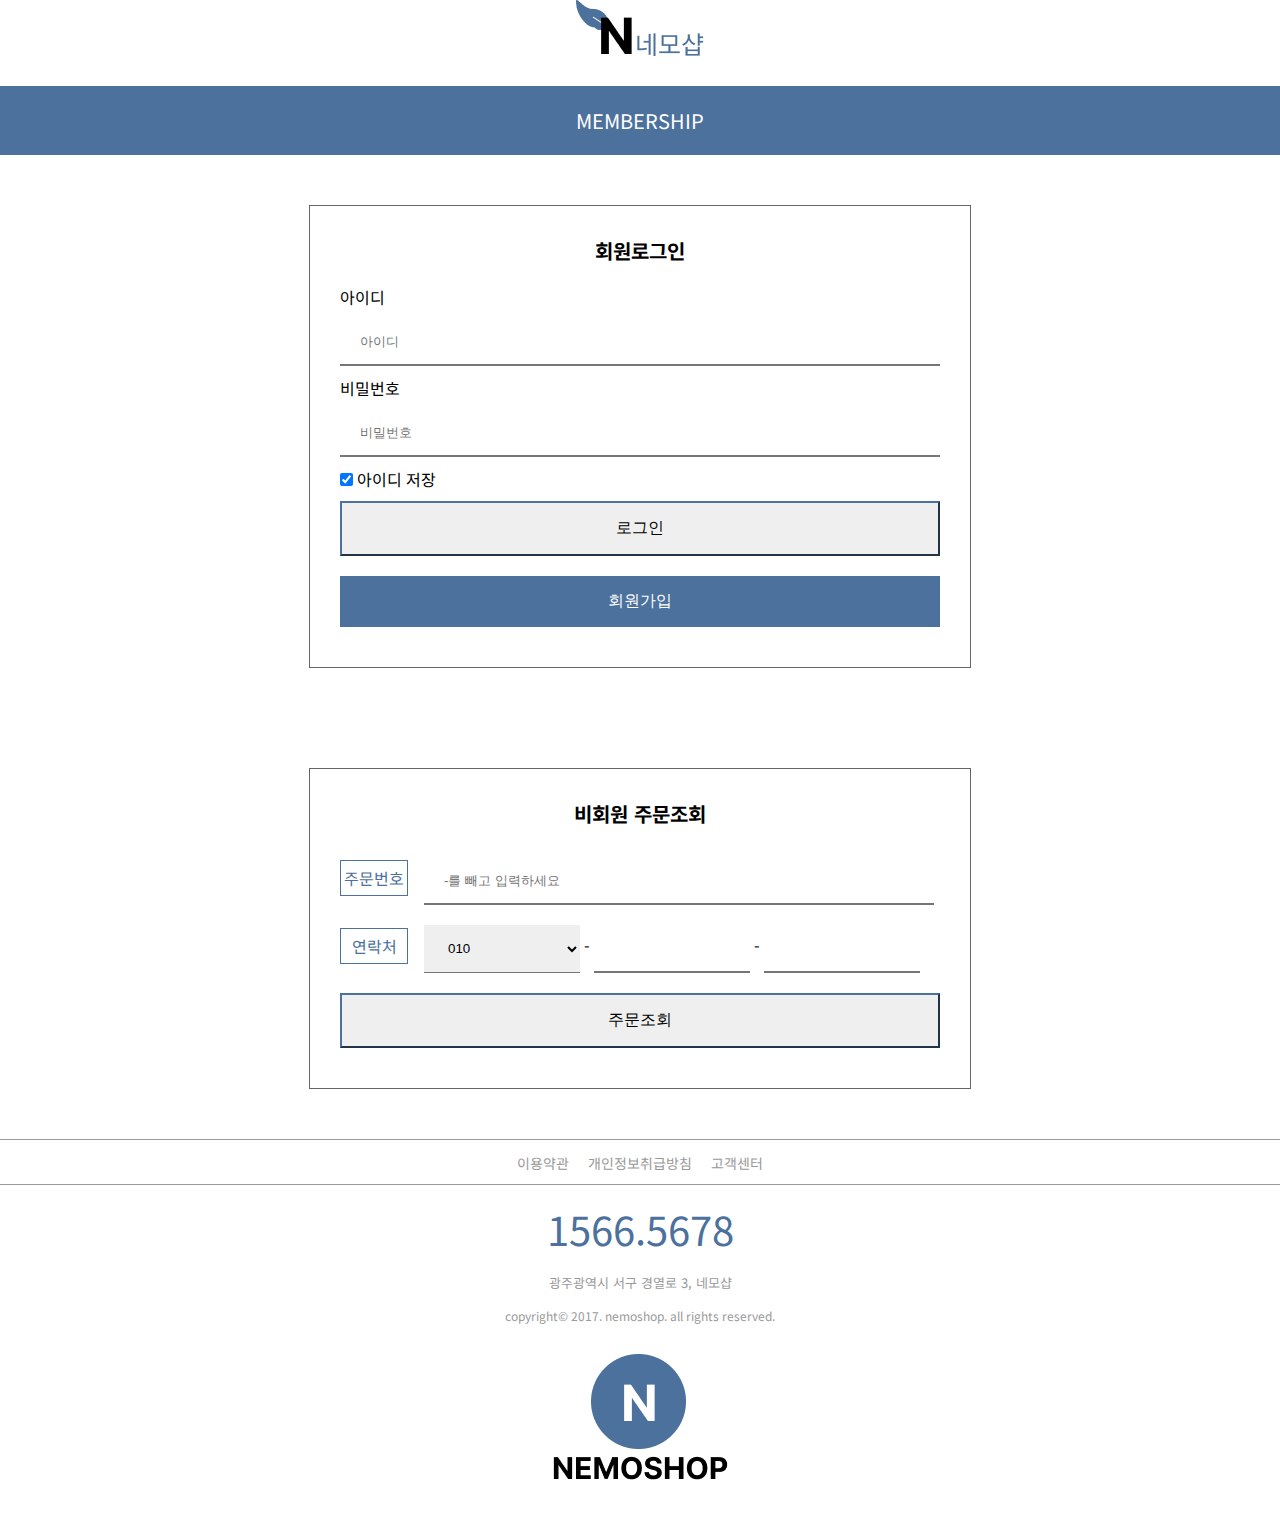
<file: index.html>
<!DOCTYPE html>
<html lang="ko">
<head>
    <meta charset="UTF-8">
    <meta http-equiv="X-UA-Compatible" content="IE=edge">
    <meta name="viewport" content="width=device-width, initial-scale=1.0">
    <link rel="shortcut icon" href="images/favicon.png" type="image/x-icon">
    
    <link rel="stylesheet" href="css/style.css">
    <link rel="preconnect" href="https://fonts.googleapis.com">
    <link rel="preconnect" href="https://fonts.gstatic.com" crossorigin>
    <link href="https://fonts.googleapis.com/css2?family=Hahmlet&family=Noto+Sans+KR&display=swap" rel="stylesheet">
    <link rel="stylesheet" href="css/reset.css">
    <title>네모샵(nemoshop)</title>
</head>
<body>
    <h1 class="d-none">네모샵 - 멤버쉽</h1>
    <header>
        <div class="logo">
            <img src="images/header-logo.png" alt="네모샵">
        </div>
        <div class="page-title">
            <p>membership</p>
        </div>
    </header>
    <section>
        <article>
            <form autocomplete="off">
                <fieldset>
                    <legend class="d-none">회원 로그인</legend>
                    <div class="login_field">
                        <h2>회원로그인</h2>
                        <div>
                            <label for="u_id" class=".screen_out">아이디</label>
                            <input type="text" id="u_id" name="u_id" maxlength="12" placeholder="아이디">
                        </div>
                        <div>
                            <label for="u_pw" class=".screen_out">비밀번호</label>
                            <input type="password" id="u_pw" name="u_pw" maxlength="16" placeholder="비밀번호">
                        </div>
                        <div>
                            <input type="checkbox" id="save_id" name="save_id" checked>
                            <label for="save_id" class=".screen_out">아이디 저장</label>
                        </div>
                        <div>
                            <input type="submit" value="로그인">
                            <button type="button">회원가입</button>
                        </div>
                    </div>
                </fieldset>
                <fieldset>
                    <legend class="d-none">비회원 주문조회</legend>
                        <div class="check_field">
                            <h2>비회원 주문조회</h2>
                            <div>
                                <label for="order_num">주문번호</label>
                                <input type="text" id="order_num" name="order_num" placeholder="-를 빼고 입력하세요">
                            </div>
                            <div>
                                <label for="guk_num">연락처</label>
                                <select name="guk_num" id="guk_num">
                                    <option value="010">010</option>
                                    <option value="02">02</option>
                                    <option value="051">051</option>
                                    <option value="062">062</option>
                                    <option value="080">080</option>
                                    <option value="070">070</option>
                            </select>
                            -
                            <input type="text" id="mid_num" name="mid_num" maxlength="4">
                            -
                            <input type="text" id="last_num" name="last_num" maxlength="4">
                        </div>
                        <div>
                            <button type="submit">주문조회</button>
                        </div>
                    </div>
                </fieldset>
            </form>
        </article>
    </section>
    <aside>
        <ul class="links">
            <li>
                <a href="#">이용약관</a>
            </li>
            <li>
                <a href="#">개인정보취급방침</a>
            </li>
            <li>
                <a href="#">고객센터</a>
            </li>
        </ul>
    </aside>
    <footer>
        <p class="contact">1566.5678</p>
        <div class="site-info">
            <p class="address">광주광역시 서구 경열로 3, 네모샵</p>
            <p class="owner">copyright&copy; 2017. nemoshop. all rights reserved.</p>
        </div>
        <div class="logo2">
            <img src="images/footer-logo.png" alt="네모샵">
        </div>
    </footer>
</body>
</html>
</file>
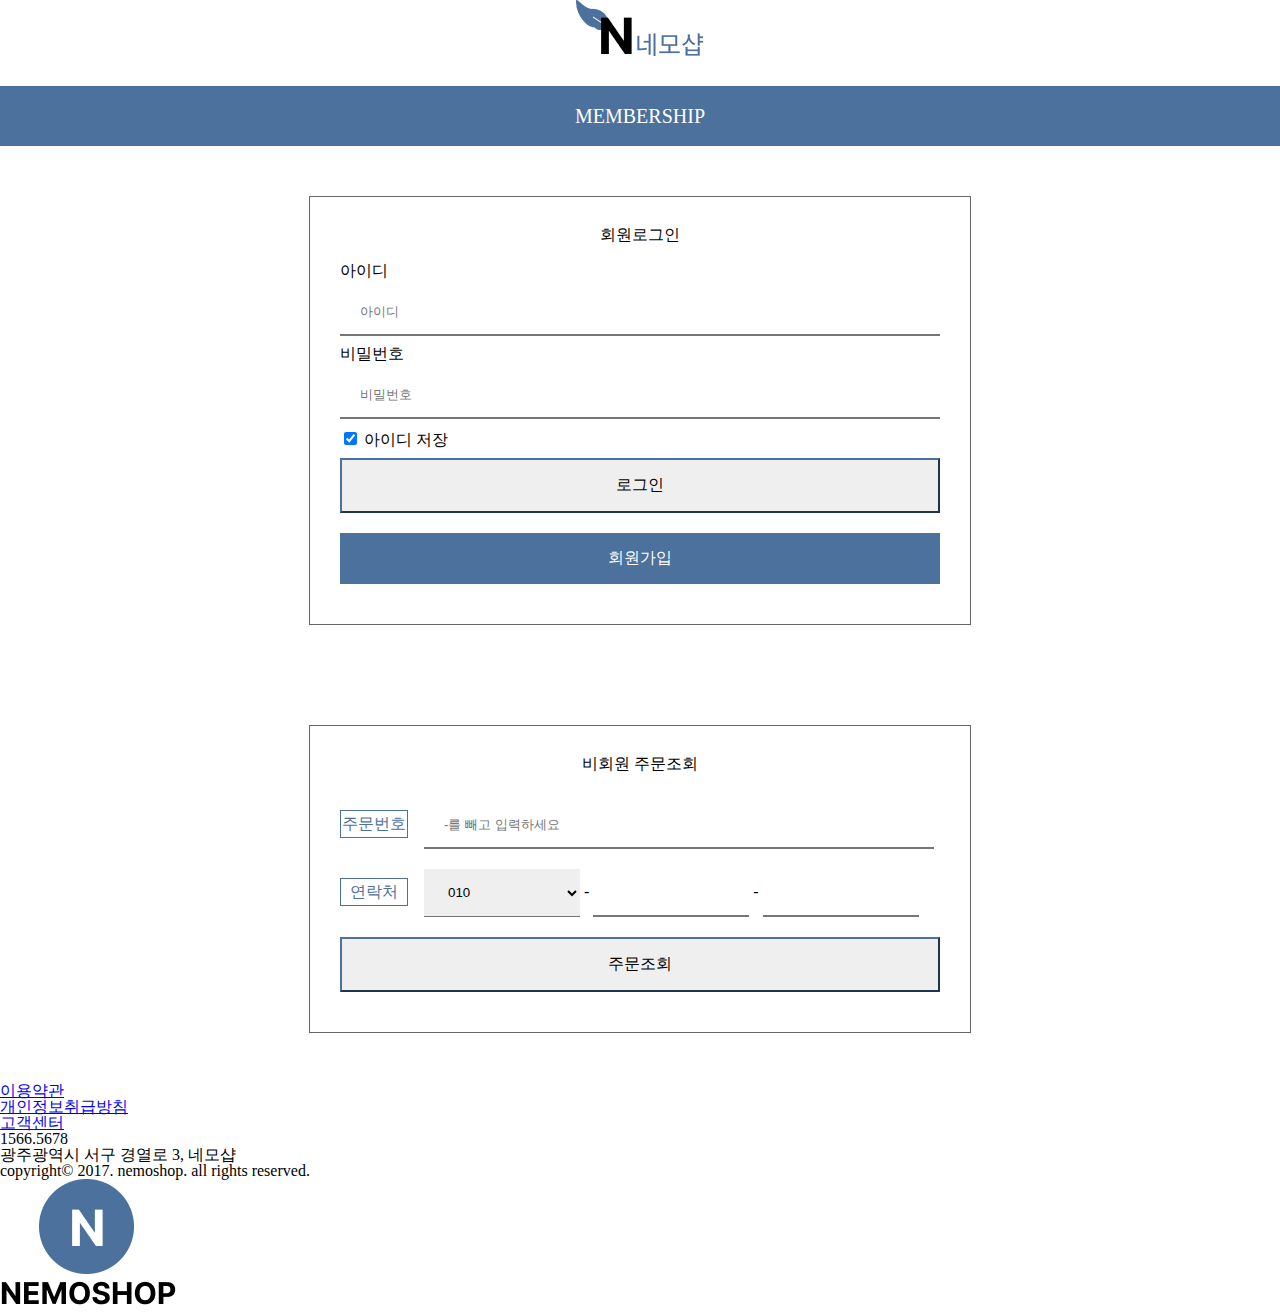
<file: nemo-shop/index.html>
<!DOCTYPE html>
<html lang="ko">
<head>
    <meta charset="UTF-8">
    <meta http-equiv="X-UA-Compatible" content="IE=edge">
    <meta name="viewport" content="width=device-width, initial-scale=1.0">
    <link rel="shortcut icon" href="images/favicon.png" type="image/x-icon">
    
    <link rel="stylesheet" href="css/style.css">
    <link rel="preconnect" href="https://fonts.googleapis.com">
    <link rel="preconnect" href="https://fonts.gstatic.com" crossorigin>
    <link href="https://fonts.googleapis.com/css2?family=Hahmlet&family=Noto+Sans+KR&display=swap" rel="stylesheet">
    <link rel="stylesheet" href="css/reset.css">
    <title>네모샵(nemoshop)</title>
</head>
<body>
    <h1 class="d-none">네모샵 - 멤버쉽</h1>
    <header>
        <div class="logo">
            <img src="images/header-logo.png" alt="네모샵">
        </div>
        <div class="page-title">
            <p>membership</p>
        </div>
    </header>
    <section>
        <article>
            <form>
                <fieldset>
                    <legend class="d-none">회원 로그인</legend>
                    <div class="login_field">
                        <h2>회원로그인</h2>
                        <div>
                            <label for="u_id" class=".screen_out">아이디</label>
                            <input type="text" id="u_id" name="u_id" maxlength="12" placeholder="아이디">
                        </div>
                        <div>
                            <label for="u_pw" class=".screen_out">비밀번호</label>
                            <input type="password" id="u_pw" name="u_pw" maxlength="16" placeholder="비밀번호">
                        </div>
                        <div>
                            <input type="checkbox" id="save_id" name="save_id" checked>
                            <label for="save_id" class=".screen_out">아이디 저장</label>
                        </div>
                        <div>
                            <input type="submit" value="로그인">
                            <button type="button">회원가입</button>
                        </div>
                    </div>
                </fieldset>
                <fieldset>
                    <legend class="d-none">비회원 주문조회</legend>
                        <div class="check_field">
                            <h2>비회원 주문조회</h2>
                            <div>
                                <label for="order_num">주문번호</label>
                                <input type="text" id="order_num" name="order_num" placeholder="-를 빼고 입력하세요">
                            </div>
                            <div>
                                <label for="guk_num">연락처</label>
                                <select name="guk_num" id="guk_num">
                                    <option value="010">010</option>
                                    <option value="02">02</option>
                                    <option value="051">051</option>
                                    <option value="062">062</option>
                                    <option value="080">080</option>
                                    <option value="070">070</option>
                            </select>
                            -
                            <input type="text" id="mid_num" name="mid_num" maxlength="4">
                            -
                            <input type="text" id="last_num" name="last_num" maxlength="4">
                        </div>
                        <div>
                            <button type="submit">주문조회</button>
                        </div>
                    </div>
                </fieldset>
            </form>
        </article>
    </section>
    <aside>
        <ul>
            <li>
                <a href="#">이용약관</a>
            </li>
            <li>
                <a href="#">개인정보취급방침</a>
            </li>
            <li>
                <a href="#">고객센터</a>
            </li>
        </ul>
    </aside>
    <footer>
        <p class="contact">1566.5678</p>
        <p>광주광역시 서구 경열로 3, 네모샵</p>
        <p>copyright&copy; 2017. nemoshop. all rights reserved.</p>
        <div class="logo2">
            <img src="images/footer-logo.png" alt="네모샵">
        </div>
    </footer>
</body>
</html>
</file>
<file: css/style.css>
body {
    font-family: 'Hahmlet', serif;
    font-family: 'Noto Sans KR', sans-serif;    
}
.d-none {
    display: none;
}

header .logo {
    width: 128px;
    height: 66px;
    margin: 0 auto;
}
.page-title {
    background: #4B719C;
    padding: 20px 0;
    color: white;
    text-align: center;
    font-size: 20px;
    text-transform: uppercase;
    margin-top: 20px;
}
h2 {
    font-size: 20px;
}
.login_field, .check_field {
    width: 600px;
    margin: 50px auto;
    border: 1px solid #666;
    padding: 30px;
}
.login_field h2, .check_field h2 {
    text-align: center;
    margin-bottom: 20px;
}
#order_num {
    width: 85%;
    padding: 15px 0;
    margin: 10px 0;
    border-top: 0;
    border-right: 0;
    border-left: 0;
   text-indent: 20px;/*글자 들여쓰기*/
}
#guk_num, #mid_num, #last_num {
    padding: 15px 0;
    margin : 10px 0;
    border-top: 0;
    border-right: 0;
    border-left: 0;
   text-indent: 20px;/*글자 들여쓰기*/
}
#guk_num {
    width: 26%;
}
#mid_num {
    width: 26%;
}
#last_num {
    width: 26%;
}
[for=order_num], [for=guk_num] {
    width: 11%;
    display: inline-block;
    margin-right: 2%;
    color: #4B719C;
    text-align: center;
    border: 1px solid #4B719C;
    padding: 5px 0;
}
[type=text], [type=password], [type=submit], [type=button] {
    width: 100%;
    padding: 15px 0;
    margin: 10px 0;
} 
[type=button] {
    background-color: #4B719C;
    color: white;
    border: 0;
    font-size: 16px;
}
[type=submit] {
    font-size: 16px;
    border-color: #4B719C;
}
#u_id, #u_pw{
    border-top: 0;
    border-right: 0;
    border-left: 0;
   text-indent: 20px;/*글자 들여쓰기*/
}
.screen_out {
    position : absolute;
    left: -100%;
    width: 0;
    height: 0;
}
.links  {
    border-top: 1px solid #999;
    border-bottom: 1px solid #999;
    padding: 10px 0;
    text-align: center;
}
.links li {
    display: inline-block;  /*한 줄 정렬*/
}
.links li:nth-child(2){
    margin: 0 15px
}
.links a {
    color: #999;
    text-decoration: none;
    font-size: 14px;
}
footer {
    text-align: center;
}
.contact {
    font-size: 40px;
    color: #4B719C;
    margin: 15px 0;
}
.address {
    font-size: 13px;
    color: #999;
    margin: 15px 0;
}
.owner {
    font-size: 12px;
    color: #999;
}
footer .logo2 {
    width: 177px;
    margin: 30px auto;
}
</file>
<file: nemo-shop/css/style.css>
body {
    font-family: 'Hahmlet', serif;
    font-family: 'Noto Sans KR', sans-serif;    
}
.d-none {
    display: none;
}

header .logo {
    width: 128px;
    height: 66px;
    margin: 0 auto;
}
.page-title {
    background: #4B719C;
    padding: 20px 0;
    color: white;
    text-align: center;
    font-size: 20px;
    text-transform: uppercase;
    margin-top: 20px;
}
h2 {
    font-size: 20px;
}
.login_field, .check_field {
    width: 600px;
    margin: 50px auto;
    border: 1px solid #666;
    padding: 30px;
}
.login_field h2, .check_field h2 {
    text-align: center;
    margin-bottom: 20px;
}
#order_num {
    width: 85%;
    padding: 15px 0;
    margin: 10px 0;
    border-top: 0;
    border-right: 0;
    border-left: 0;
   text-indent: 20px;/*글자 들여쓰기*/
}
#guk_num, #mid_num, #last_num {
    padding: 15px 0;
    margin : 10px 0;
    border-top: 0;
    border-right: 0;
    border-left: 0;
   text-indent: 20px;/*글자 들여쓰기*/
}
#guk_num {
    width: 26%;
}
#mid_num {
    width: 26%;
}
#last_num {
    width: 26%;
}
[for=order_num], [for=guk_num] {
    width: 11%;
    display: inline-block;
    margin-right: 2%;
    color: #4B719C;
    text-align: center;
    border: 1px solid #4B719C;
    padding: 5px 0;
}
[type=text], [type=password], [type=submit], [type=button] {
    width: 100%;
    padding: 15px 0;
    margin: 10px 0;
} 
[type=button] {
    background-color: #4B719C;
    color: white;
    border: 0;
    font-size: 16px;
}
[type=submit] {
    font-size: 16px;
    border-color: #4B719C;
}
#u_id, #u_pw{
    border-top: 0;
    border-right: 0;
    border-left: 0;
   text-indent: 20px;/*글자 들여쓰기*/
}
.screen_out {
    position : absolute;
    left: -100%;
    width: 0;
    height: 0;
}

footer .logo {

}
</file>
